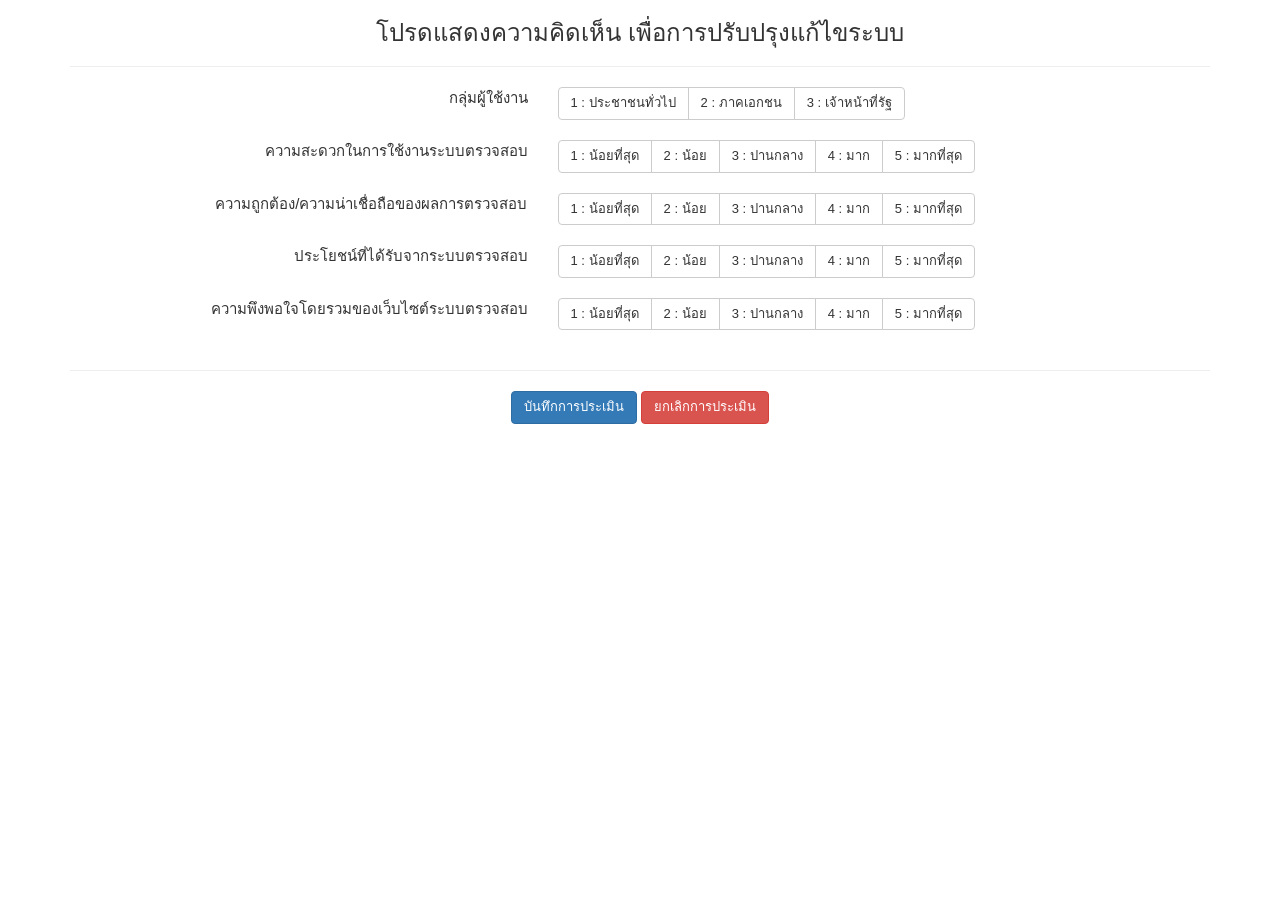
<file: system_evaluation_form.html>
<html>
<head>
<title>ตรวจสอบสิ่งปลูกสร้าง</title>
<meta charset="utf-8">
<link rel="stylesheet" href="css/bootstrap.min.css">
<script src="https://ajax.googleapis.com/ajax/libs/jquery/3.1.1/jquery.min.js"></script>
<script src="js/bootstrap.min.js"></script>
<style type="text/css">
	.item {
		font-size : 15px;
	}
	.btn {
		font-size: 13px;
	}
</style>
</head>
<body>
<div class="container">
	<div align="center">
		<h3>โปรดแสดงความคิดเห็น เพื่อการปรับปรุงแก้ไขระบบ</h3>
		<hr>
	<div class="row">
	<div class="col-sm-5"><span class="item" style="float:right">กลุ่มผู้ใช้งาน</span></div>
        <div class="col-sm-6">
            <div class="btn-group" data-toggle="buttons" style="float: left">
                <label class="btn btn-default"><input type="radio" id="q156" name="user-group" value="1" /> 1 : ประชาชนทั่วไป</label> 
                <label class="btn btn-default"><input type="radio" id="q157" name="user-group" value="2" /> 2 : ภาคเอกชน    </label> 
                <label class="btn btn-default"><input type="radio" id="q158" name="user-group" value="3" /> 3 : เจ้าหน้าที่รัฐ</label> 
           </div>
        </div>
    </div>
	<br>
    <div class="row">
	<div class="col-sm-5" ><span class="item" style="float:right">ความสะดวกในการใช้งานระบบตรวจสอบ</span></div>
        <div class="col-sm-6">
            <div class="btn-group" data-toggle="buttons" style="float: left">
                <label class="btn btn-default"><input type="radio" id="q1_1" name="q1" value="1" /> 1 : น้อยที่สุด</label> 
                <label class="btn btn-default"><input type="radio" id="q1_2" name="q1" value="2" /> 2 : น้อย    </label> 
                <label class="btn btn-default"><input type="radio" id="q1_3" name="q1" value="3" /> 3 : ปานกลาง</label> 
                <label class="btn btn-default"><input type="radio" id="q1_4" name="q1" value="4" /> 4 : มาก</label> 
                <label class="btn btn-default"><input type="radio" id="q1_5 name="q1" value="5" /> 5 : มากที่สุด</label>
            </div>
        </div>
    </div>
    <br/>
	<div class="row">
	<div class="col-sm-5"><span class="item" style="float:right">ความถูกต้อง/ความน่าเชื่อถือของผลการตรวจสอบ</span></div>
        <div class="col-sm-6">
            <div class="btn-group" data-toggle="buttons" style="float: left">
                <label class="btn btn-default"><input type="radio" id="q2_1" name="q2" value="1" /> 1 : น้อยที่สุด</label> 
                <label class="btn btn-default"><input type="radio" id="q2_2" name="q2" value="2" /> 2 : น้อย    </label> 
                <label class="btn btn-default"><input type="radio" id="q2_3" name="q2" value="3" /> 3 : ปานกลาง</label> 
                <label class="btn btn-default"><input type="radio" id="q2_4" name="q2" value="4" /> 4 : มาก</label> 
                <label class="btn btn-default"><input type="radio" id="q2_5" name="q2" value="5" /> 5 : มากที่สุด</label>
            </div>
        </div>
    </div>
    <br/>
	<div class="row">
	<div class="col-sm-5"><span class="item" style="float:right">ประโยชน์ที่ได้รับจากระบบตรวจสอบ</span></div>
        <div class="col-sm-6">
            <div class="btn-group" data-toggle="buttons" style="float: left">
                <label class="btn btn-default"><input type="radio" id="q3_1" name="q3" value="1" /> 1 : น้อยที่สุด</label> 
                <label class="btn btn-default"><input type="radio" id="q3_2" name="q3" value="2" /> 2 : น้อย    </label> 
                <label class="btn btn-default"><input type="radio" id="q3_3" name="q3" value="3" /> 3 : ปานกลาง</label> 
                <label class="btn btn-default"><input type="radio" id="q3_4" name="q3" value="4" /> 4 : มาก</label> 
                <label class="btn btn-default"><input type="radio" id="q3_5" name="q3" value="5" /> 5 : มากที่สุด</label>
            </div>
        </div>
    </div>
    <br/>
	<div class="row">
	<div class="col-sm-5"><span class="item" style="float:right">ความพึงพอใจโดยรวมของเว็บไซต์ระบบตรวจสอบ</span></div>
        <div class="col-sm-6">
            <div class="btn-group" data-toggle="buttons" style="float: left">
                <label class="btn btn-default"><input type="radio" id="q4_1" name="q4" value="1" /> 1 : น้อยที่สุด</label> 
                <label class="btn btn-default"><input type="radio" id="q4_2" name="q4" value="2" /> 2 : น้อย    </label> 
                <label class="btn btn-default"><input type="radio" id="q4_3" name="q4" value="3" /> 3 : ปานกลาง</label> 
                <label class="btn btn-default"><input type="radio" id="q4_4" name="q4" value="4" /> 4 : มาก</label> 
                <label class="btn btn-default"><input type="radio" id="q4_5" name="q4" value="5" /> 5 : มากที่สุด</label>
            </div>
        </div>
    </div>
    <br/>
	<hr>
    <input type="button" id="submit-btn" class="btn btn-primary" value="บันทึกการประเมิน"></input>
	<input type="button" id="cancel-btn" class="btn btn-danger" value="ยกเลิกการประเมิน"></input>
	</div>
	<br/>
</div>
<script>
    $(document).ready(function(){
        //init
        $("#submit-btn").click(function(){

			if ($('input[name=user-group]:checked').length > 0) {
				// do something here
				group = $('input[name=user-group]:checked').val()
			} else {
				group = 0
			}
			if ($('input[name=q1]:checked').length > 0) {
				// do something here
				q1 = $('input[name=q1]:checked').val()
			} else {
				q1 = 0
			}
			if ($('input[name=q2]:checked').length > 0) {
				// do something here
				q2 = $('input[name=q2]:checked').val()
			} else {
				q2 = 0
			}
			if ($('input[name=q3]:checked').length > 0) {
				// do something here
				q3 = $('input[name=q3]:checked').val()
			} else {
				q3 = 0
			}
			if ($('input[name=q4]:checked').length > 0) {
				// do something here
				q4 = $('input[name=q4]:checked').val()
			} else {
				q4 = 0
			}
			
			$.post( "php/save_evaluation_form.php",{ group: group, q1: q1, q2: q2, q3: q3, q4: q4  }, function (){
						parent.jQuery.fancybox.close();
				});
			
        });
		
		$("#cancel-btn").click(function(){
			parent.jQuery.fancybox.close();
        });
		
    });    
</script>
</body>
</html>
</file>
